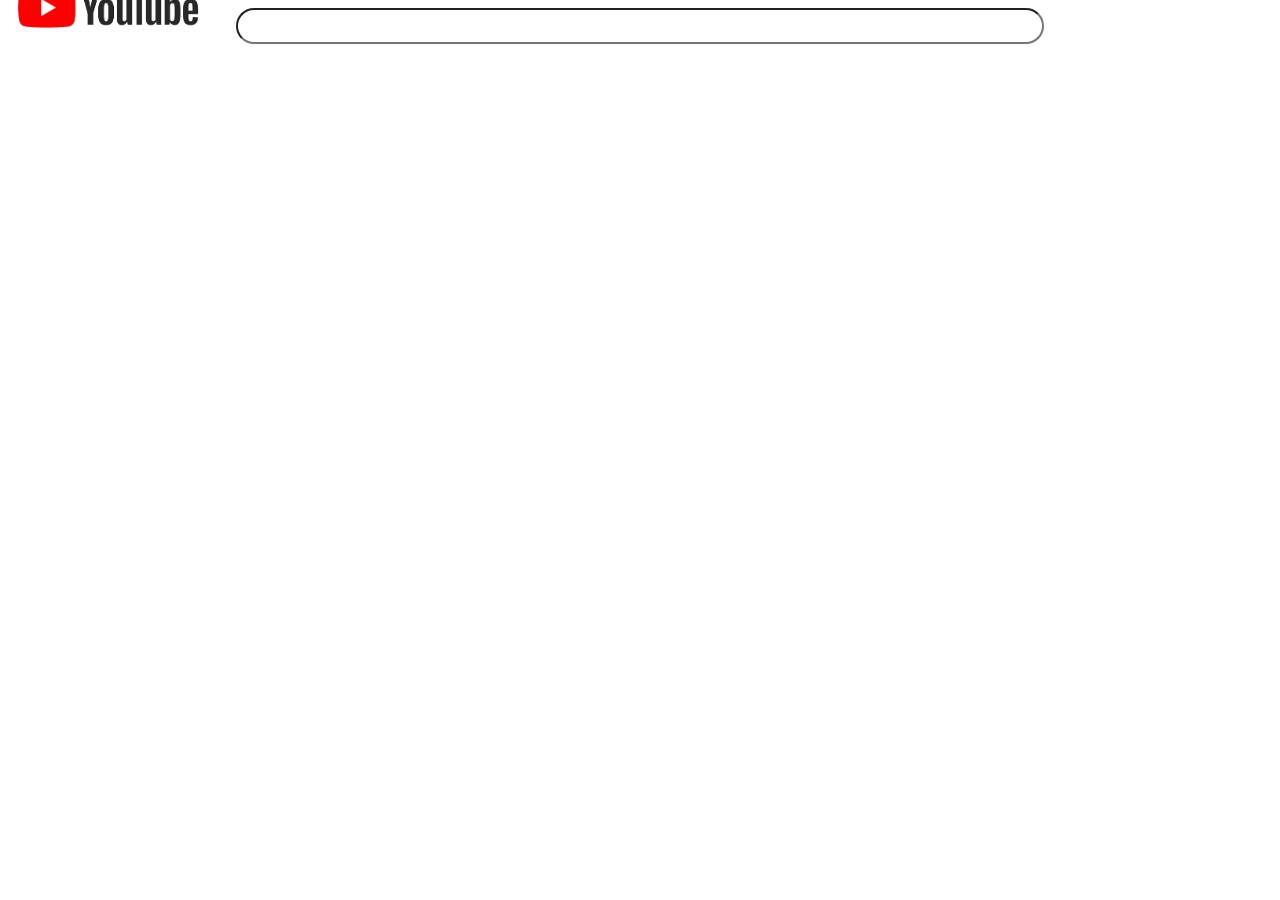
<file: abijoy.html>
<!DOCTYPE html>
<html lang="en">
<head>
    <meta charset="UTF-8">
    <meta name="viewport" content="width=device-width, initial-scale=1.0">
    <title>youtube clone</title>
    <link rel="stylesheet" href="abijoy.css">
    <link rel="stylesheet" href="https://cdnjs.cloudflare.com/ajax/libs/font-awesome/4.7.0/css/font-awesome.min.css">
</head>
<body>
    
    <center>
     <input type="text" class="input"   >
     <i> <i class="fa-solid fa-magnifying-glass"></i></i>
 
     </center>
    <img src="youtube-removebg-preview.png" alt="" class="logo">
    <div class="dora">



    <div>
        <br>
        <br>
        <iframe class="buji" width="560" height="315" src="https://www.youtube.com/embed/hHJVgCxP-Mg?si=YUztV607wSG4XTnO" title="YouTube video player" frameborder="0" allow="accelerometer; autoplay; clipboard-write; encrypted-media; gyroscope; picture-in-picture; web-share" referrerpolicy="strict-origin-when-cross-origin" allowfullscreen></iframe>
    </div>

    <div>
     <br>
     <br>
        <iframe class="motu" width="560" height="315" src="https://www.youtube.com/embed/QNYB7Tsb880?si=Sw28kMeF-ee00fXW" title="YouTube video player" frameborder="0" allow="accelerometer; autoplay; clipboard-write; encrypted-media; gyroscope; picture-in-picture; web-share" referrerpolicy="strict-origin-when-cross-origin" allowfullscreen></iframe>
    </div>
<div>
    <br>
    <br>
   <iframe class="kagakaga" width="560" height="315" src="https://www.youtube.com/embed/G06mScGvN1w?si=mBW2WwHNrVi0wGJx" title="YouTube video player" frameborder="0" allow="accelerometer; autoplay; clipboard-write; encrypted-media; gyroscope; picture-in-picture; web-share" referrerpolicy="strict-origin-when-cross-origin" allowfullscreen></iframe>
   </div>

    <div>
        <br>
        <br>
        <iframe class="buji" width="560" height="315" src="https://www.youtube.com/embed/hHJVgCxP-Mg?si=YUztV607wSG4XTnO" title="YouTube video player" frameborder="0" allow="accelerometer; autoplay; clipboard-write; encrypted-media; gyroscope; picture-in-picture; web-share" referrerpolicy="strict-origin-when-cross-origin" allowfullscreen></iframe>
    </div>

    <div>
     <br>
     <br>
        <iframe class="motu" width="560" height="315" src="https://www.youtube.com/embed/QNYB7Tsb880?si=Sw28kMeF-ee00fXW" title="YouTube video player" frameborder="0" allow="accelerometer; autoplay; clipboard-write; encrypted-media; gyroscope; picture-in-picture; web-share" referrerpolicy="strict-origin-when-cross-origin" allowfullscreen></iframe>
    </div>
<div>
    <br>
    <br>
   <iframe class="kagakaga" width="560" height="315" src="https://www.youtube.com/embed/G06mScGvN1w?si=mBW2WwHNrVi0wGJx" title="YouTube video player" frameborder="0" allow="accelerometer; autoplay; clipboard-write; encrypted-media; gyroscope; picture-in-picture; web-share" referrerpolicy="strict-origin-when-cross-origin" allowfullscreen></iframe>
   </div>
   </div>
   
   
    
   
    
    
</body>
</html>
</file>
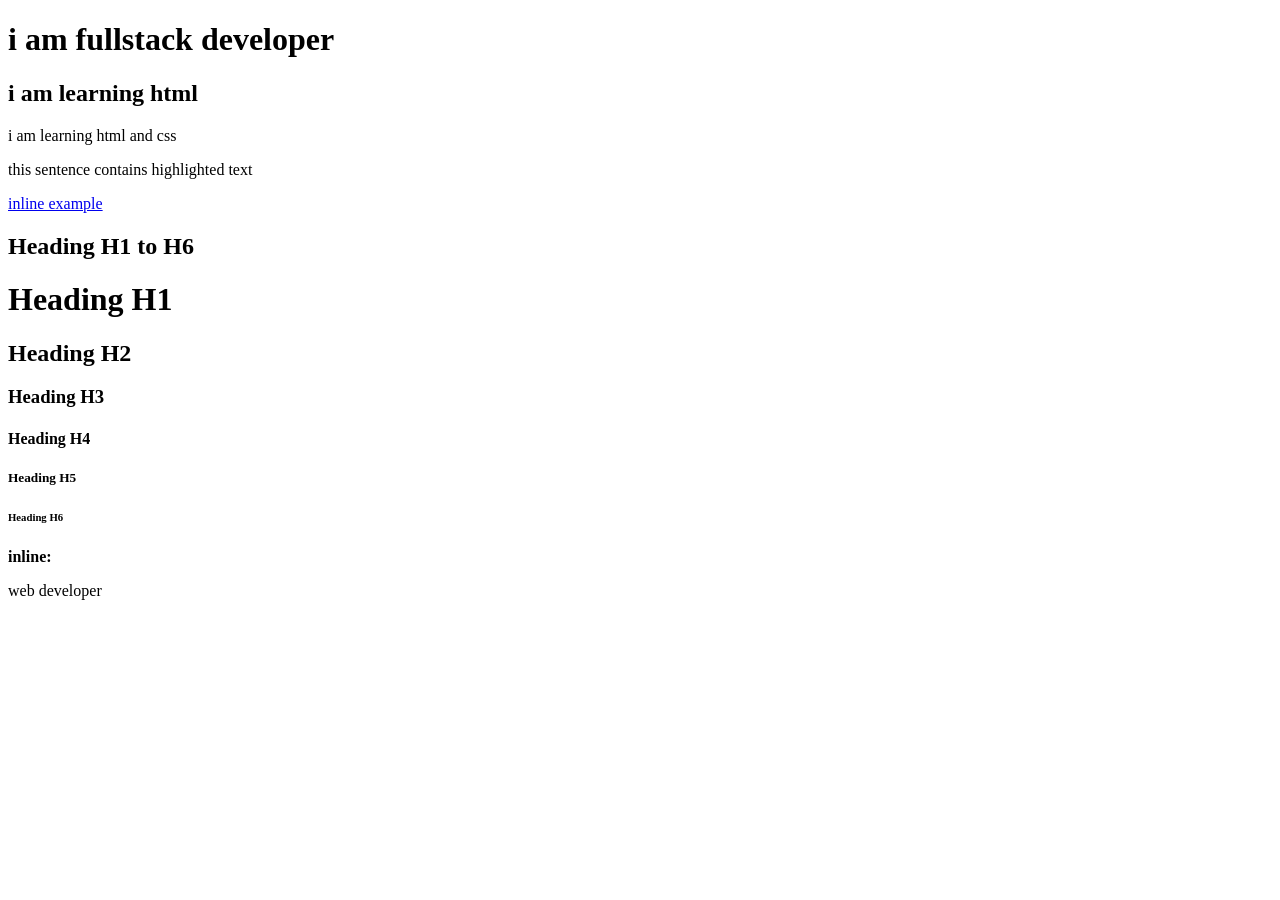
<file: Day 2.html>
<!DOCTYPE html> 
<html lang="en">
<head>
    <meta charset="UTF-8">
    <meta name="viewport" content="width=device-width, initial-scale=1.0">
    <title>Day 2 </title>

</head>
<body>
    <h1>i am fullstack developer</h1>
    <div>
        <h2> i am learning html</h2>
        <p> i am learning html and css </p>
        <p> this sentence contains<span> highlighted text </span></p>
        <a href="https://www.example.com"> inline example</a>
    </div>
    <div>
        <h2> Heading H1 to H6</h2>
        <h1>Heading H1</h1>
        <h2>Heading H2</h2>
        <h3>Heading H3</h3>
        <h4>Heading H4</h4>
        <h5>Heading H5</h5>
        <h6>Heading H6</h6>
    </div>
    <div>
    <p><strong> inline: </strong></p>
</div>
<footer>
    <p> web developer</p>
</footer>
</body>
</html>
</file>
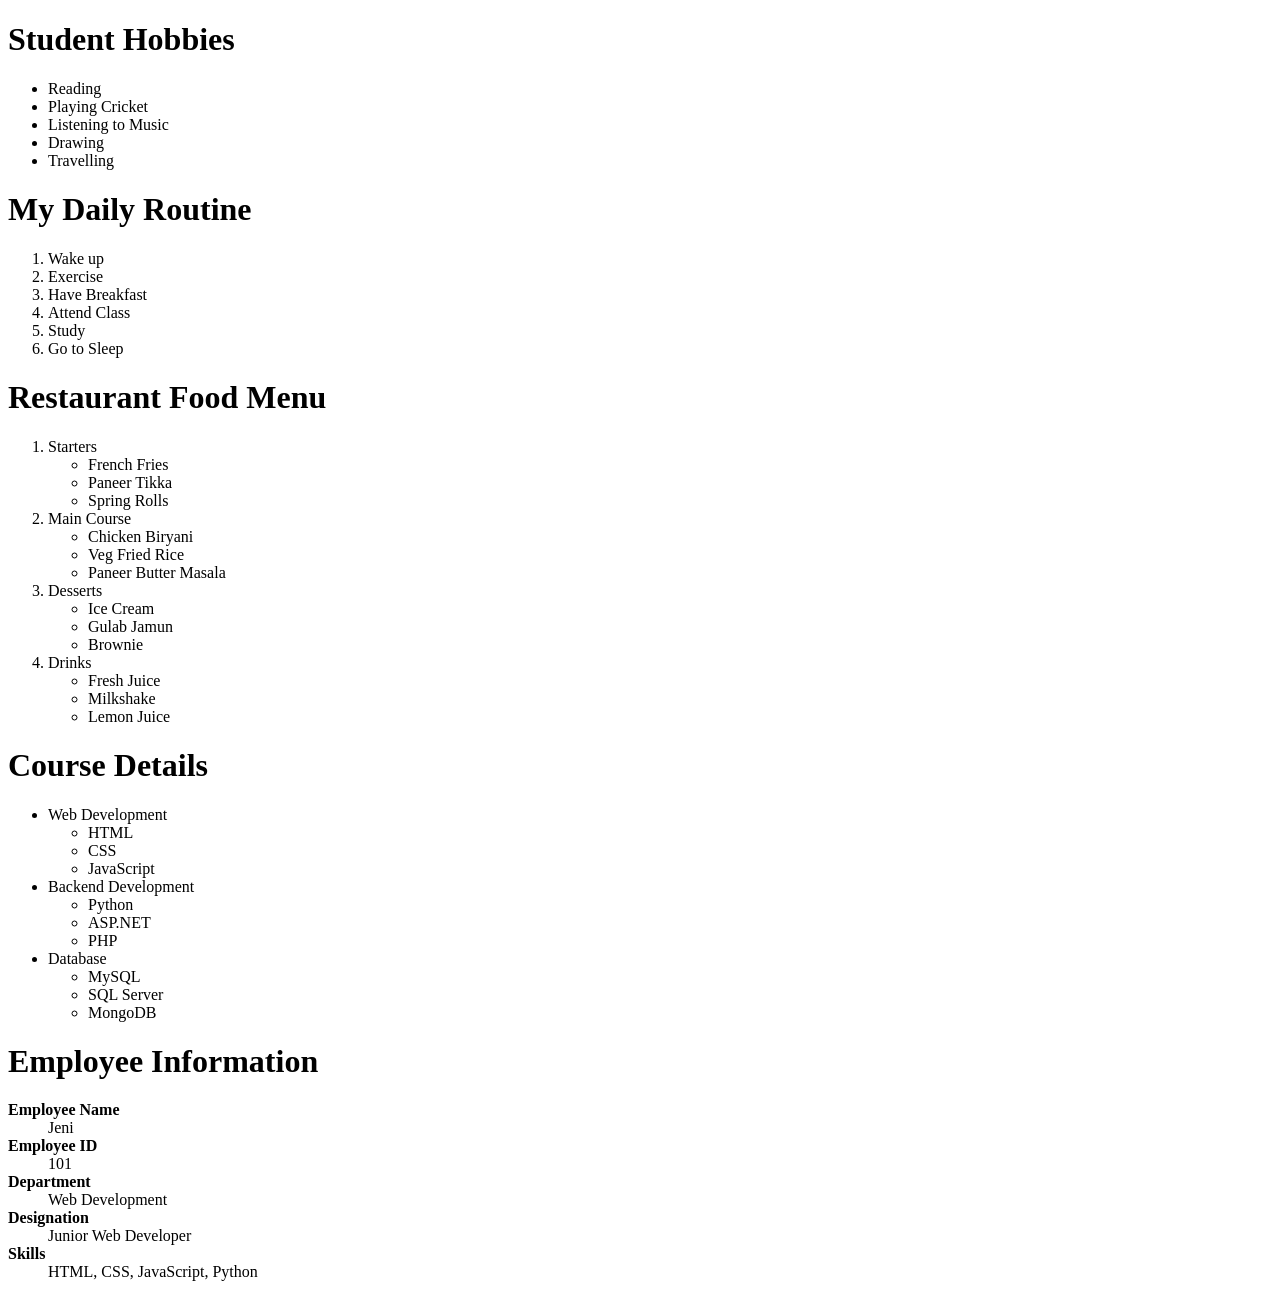
<file: Day 4.html>
<!DOCTYPE html>
<html lang="en">
<head>
    <meta charset="UTF-8">
    <meta name="viewport" content="width=device-width, initial-scale=1.0">
    <title>Student Hobbies</title>
</head>
<body>

    <h1>Student Hobbies</h1>

    <ul>
        <li>Reading</li>
        <li>Playing Cricket</li>
        <li>Listening to Music</li>
        <li>Drawing</li>
        <li>Travelling</li>
    </ul>

    <h1>My Daily Routine</h1>

    <ol>
        <li>Wake up</li>
        <li>Exercise</li>
        <li>Have Breakfast</li>
        <li>Attend Class</li>
        <li>Study</li>
        <li>Go to Sleep</li>
    </ol>

    <h1>Restaurant Food Menu</h1>

    <ol>
        <li>Starters
            <ul>
                <li>French Fries</li>
                <li>Paneer Tikka</li>
                <li>Spring Rolls</li>
            </ul>
        </li>

        <li>Main Course
            <ul>
                <li>Chicken Biryani</li>
                <li>Veg Fried Rice</li>
                <li>Paneer Butter Masala</li>
            </ul>
        </li>

        <li>Desserts
            <ul>
                <li>Ice Cream</li>
                <li>Gulab Jamun</li>
                <li>Brownie</li>
            </ul>
        </li>

        <li>Drinks
            <ul>
                <li>Fresh Juice</li>
                <li>Milkshake</li>
                <li>Lemon Juice</li>
            </ul>
        </li>
    </ol>

    <h1>Course Details</h1>

    <ul>
        <li>Web Development
            <ul>
                <li>HTML</li>
                <li>CSS</li>
                <li>JavaScript</li>
            </ul>
        </li>

        <li>Backend Development
            <ul>
                <li>Python</li>
                <li>ASP.NET</li>
                <li>PHP</li>
            </ul>
        </li>

        <li>Database
            <ul>
                <li>MySQL</li>
                <li>SQL Server</li>
                <li>MongoDB</li>
            </ul>
        </li>
    </ul>
    
    <h1>Employee Information</h1>

    <dl>
        <dt><b>Employee Name</b></dt>
        <dd>Jeni</dd>

        <dt><b>Employee ID</b></dt>
        <dd>101</dd>

        <dt><b>Department</b></dt>
        <dd>Web Development</dd>

        <dt><b>Designation</b></dt>
        <dd>Junior Web Developer</dd>

        <dt><b>Skills</b></dt>
        <dd>HTML, CSS, JavaScript, Python</dd>
    </dl>
</body>
</html>
</file>
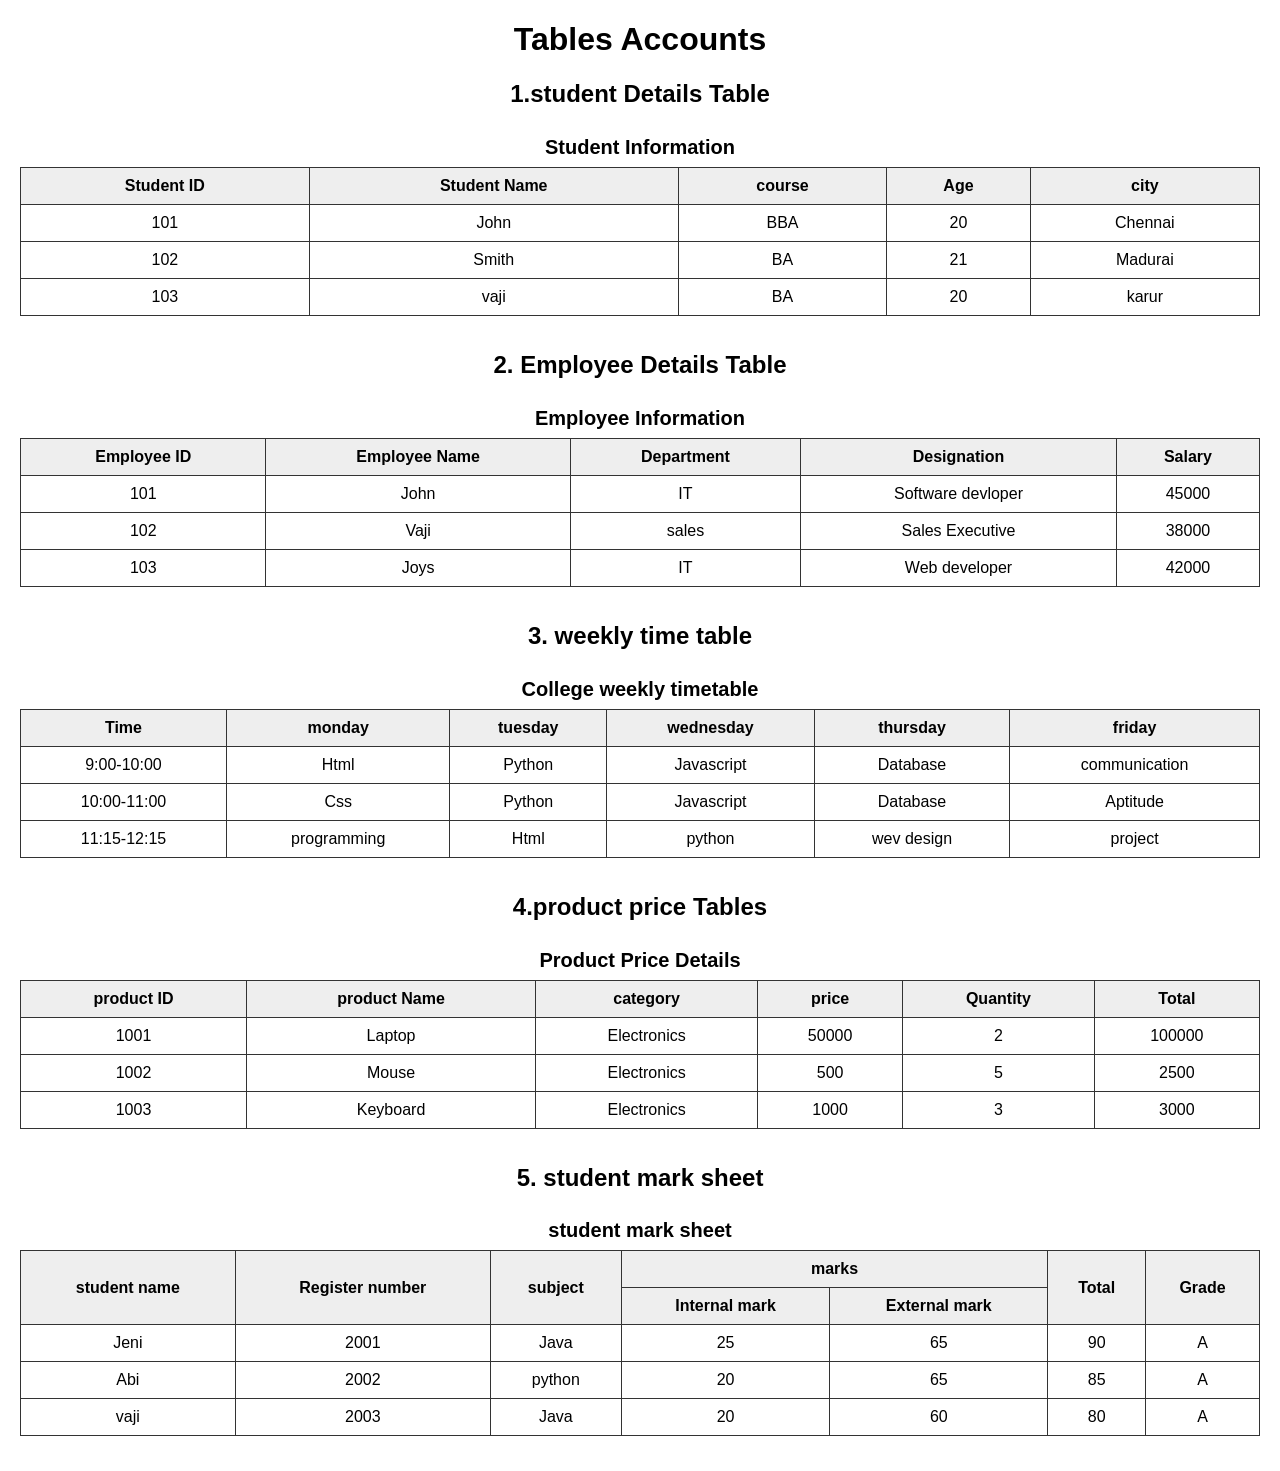
<file: day3.html>
<!DOCTYPE html>
<html lang="en">
<head>
    <meta charset="UTF-8">
    <meta name="viewport" content="width=device-width, initial-scale=1.0">
    <title>Tables</title>
</head>
<body>
    <style>
        body{
            font-family:Arial;margin: 20px}
            h1,h2{text-align:center}table{width: 100%; border-collapse:collapse;margin: 15px 0 35px}
            th,td{ border:1px solid #333;padding: 9px;text-align:center}
            th{background: #eee}
            caption{font-size:20px; font-weight:bold; margin:8px}   
    </style>
    <h1>Tables Accounts</h1>
    <h2>1.student Details Table</h2>
    <table>
        <caption>Student Information</caption>
        <tr>
            <th>Student ID</th>
            <th>Student Name</th>
             <th>course</th>
            <th>Age</th>
            <th>city</th>
        </tr>
        <tr>
            <td>101</td>
            <td>John </td>
            <td>BBA</td>
            <td>20</td>
            <td>Chennai</td>
        </tr>
        <tr>
            <td>102</td>
            <td>Smith</td>
            <td>BA</td>
            <td>21</td>
            <td>Madurai</td>
        </tr>
        <tr>
              <td>103</td>
            <td>vaji</td>
            <td>BA</td>
            <td>20</td>
            <td>karur</td>
        </tr>

    </table>
    <h2>2. Employee Details Table</h2>
    <table>
        <caption>Employee Information</caption>
        <tr>
            <th>Employee ID</th>
            <th>Employee Name</th>
            <th>Department</th>
             <th>Designation</th>
            <th>Salary</th>
        </tr>
        <tr>
            <td>101</td>
            <td>John</td>
            <td>IT</td>
            <td>Software devloper</td>
            <td>45000</td>
        </tr>
        <tr>
            <td>102</td>
            <td>Vaji</td>
            <td>sales</td>
            <td>Sales Executive</td>
            <td>38000</td>
        </tr>
        <tr>
            <td>103</td>
            <td>Joys</td>
            <td>IT</td>
            <td>Web developer</td>
            <td>42000</td>
        </tr>
    </table>

    <h2>3. weekly time table</h2>
    <table>
        <caption>College weekly timetable</caption>
        <tr>
            <th>Time</th>
            <th>monday</th>
            <th>tuesday</th>
            <th>wednesday</th>
            <th>thursday</th>
            <th>friday</th>
        </tr>
          <tr>
            <td>9:00-10:00</td>
            <td>Html</td>
            <td>Python</td>
            <td>Javascript</td>
            <td>Database</td>
            <td>communication</td>
          </tr>
          <tr>
            <td>10:00-11:00</td>
            <td>Css</td>
            <td>Python</td>
            <td>Javascript</td>
            <td>Database</td>
            <td>Aptitude</td>
          </tr>
          <tr>
            <td>11:15-12:15</td>
            <td>programming</td>
            <td>Html</td>
            <td>python</td>
            <td>wev design</td>
            <td>project</td>
          </tr>
    </table>

    <h2>4.product price Tables</h2>
    <table>
        <caption>Product Price Details</caption>
        <tr>
            <th>product ID</th>
            <th>product Name</th>
            <th>category</th>
            <th>price</th>
            <th>Quantity</th>
            <th>Total</th>
        </tr>
        <tr>
            <td>1001</td>
            <td>Laptop</td>
            <td>Electronics</td>
            <td>50000</td>
            <td>2</td>
            <td>100000</td>
        </tr>
        <tr>
            <td>1002</td>
            <td>Mouse</td>
            <td>Electronics</td>
            <td>500</td>
            <td>5</td>
            <td>2500</td>
        </tr>
        <tr>
            <td>1003</td>
            <td>Keyboard</td>
            <td>Electronics</td>
            <td>1000</td>
            <td>3</td>
            <td>3000</td> 
        </tr>
    </table>

    <h2>5. student mark sheet</h2>
    <table>
        <caption>student mark sheet</caption>
        <tr>
            <th rowspan="2">student name</th>
            <th rowspan="2">Register number</th>
            <th rowspan="2">subject</th>
            <th colspan="2">marks</th>
            <th rowspan="2">Total</th>
            <th rowspan="2">Grade</th>
        </tr>
        <tr>
          <th>Internal mark</th>
          <th>External mark</th>
          </tr>
          <tr>
            <td>Jeni</td>
            <td>2001</td>
            <td>Java</td>
            <td>25</td>
            <td>65</td>
            <td>90</td>
            
            <td>A</td>     
          </tr>

           <tr>
            <td>Abi</td>
            <td>2002</td>
            <td>python</td>
            <td>20</td>
            <td>65</td>
            <td>85</td>
            
            <td>A</td>     
          </tr>
           <tr>
            <td>vaji</td>
            <td>2003</td>
            <td>Java</td>
            <td>20</td>
            <td>60</td>
            <td>80</td>
            
            <td>A</td>     
          </tr>
    </table>

</body>
</html>
</file>
<file: abijoy.css>
.logo{
    width: 200px;
    position: absolute; 
    top: -7%;
    
}
input{
    width:800px;
    height: 30px;
  border-radius: 100px; 
}
.dora{
  position: absolute;
  display: flex;
   flex-wrap: wrap;
  justify-content:space-between;
  gap: 1rem;
}
.buji{
  width: 400px;
  height: 250px;
  border-radius: 20px;
}
.motu{
  width: 400px;
  height: 250px ;
  border-radius: 20px;
  
}
.kagakaga{
width: 400px;
height: 250px;
border-radius: 20px;


}
</file>
